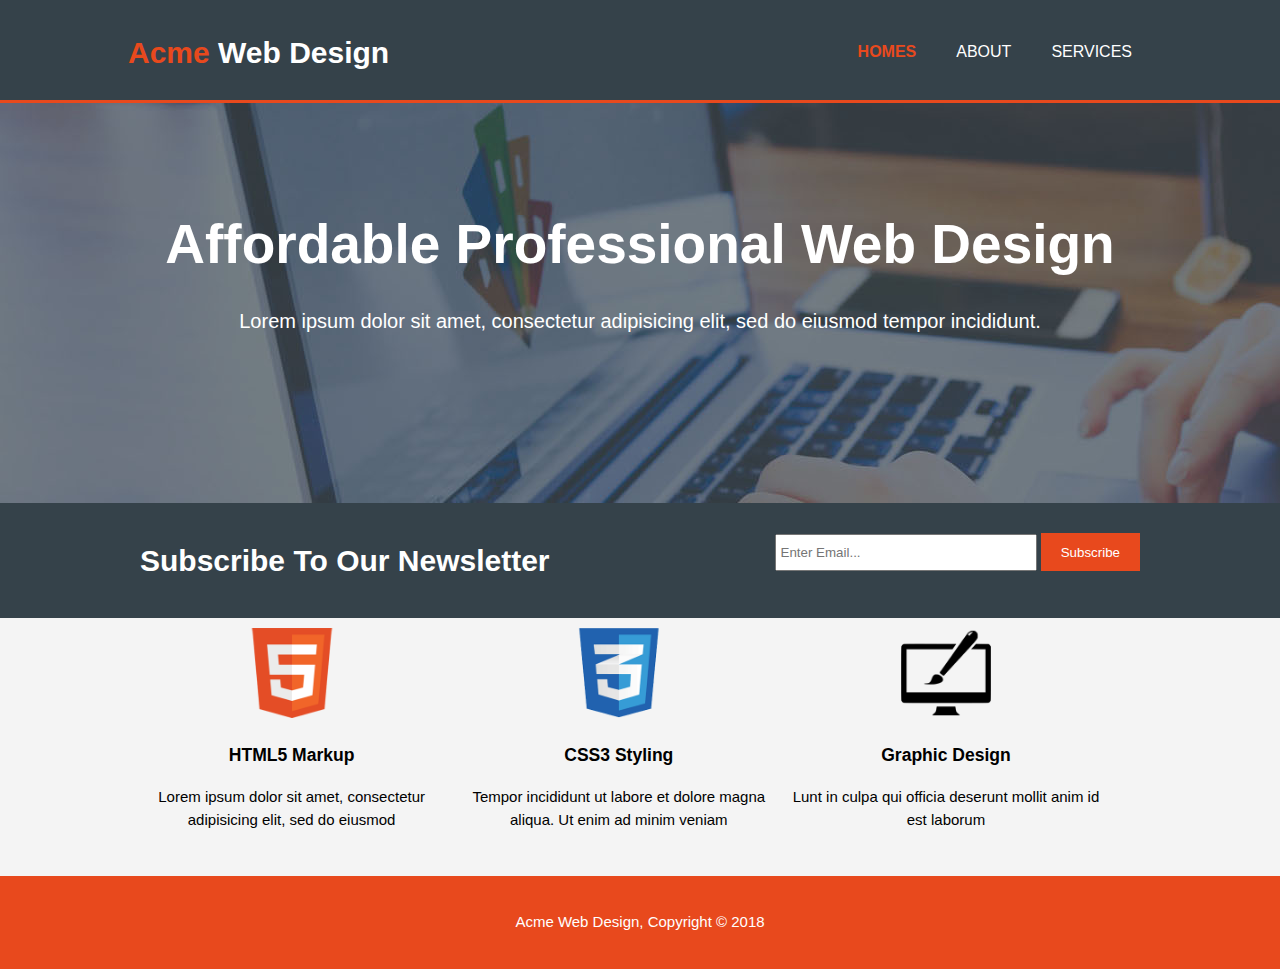
<file: index.html>
<!DOCTYPE html>
<html>
<head>
	<meta charset="utf-8">
	<meta name="viewport" content="width=device-width">
	<title>Acme Web Design | Welcome</title>
	<link rel="stylesheet" type="text/css" href="style.css">
</head>
<body>
	<header>
		<div class="container">
			<div id="branding">
				<h1><span class="highlight">Acme</span> Web Design</h1>
			</div>	
			<nav>
				<ul>
					<li class="current"><a href="index.html">Homes</a></li>
					<li><a href="about.html">About</a></li>
					<li><a href="services.html">Services</a></li>
				</ul>
			</nav>
		</div>
	</header>
	<section id="showcase">
		<div class="container">
			<h1>Affordable Professional Web Design</h1>
			<p>Lorem ipsum dolor sit amet, consectetur adipisicing elit, sed do eiusmod
			tempor incididunt.</p>
		</div>
	</section>
	<section id="newsletter">
		<div class="container">
			<h1>Subscribe To Our Newsletter</h1>
			<form>
				<input type="email" placeholder="Enter Email...">
				<button type="submit" class="button1">Subscribe</button>
			</form>
		</div>
	</section>
	<section id="boxes">
		<div class="container">
			<div class="box">
				<img src="logo_html.png">
				<h3>HTML5 Markup</h3>
				<p>Lorem ipsum dolor sit amet, consectetur adipisicing elit, sed do eiusmod</p>
			</div>
			<div class="box">
				<img src="logo_css.png">
				<h3>CSS3 Styling</h3>
				<p>Tempor incididunt ut labore et dolore magna aliqua. Ut enim ad minim veniam</p>
			</div>
			<div class="box">
				<img src="logo_brush.png">
				<h3>Graphic Design</h3>
				<p>Lunt in culpa qui officia deserunt mollit anim id est laborum</p>
			</div>
		</div>		
	</section>
	<footer>
		<p>Acme Web Design, Copyright &copy; 2018</p>
	</footer>
</body>
</html>
</file>
<file: style.css>
body{
/*	****See shortcut below****
	font-family: Arial, Helvetica, sans-serif
	font-size: 15px;
	line-height: 1.5;*/
	font: 15px/1.5 Arial, Helvetica, sans-serif;
	padding: 0;
	margin: 0;
	background-color: #f4f4f4;
}

/*Global*/
.container{
	width: 80%;
	margin: auto;
	overflow: hidden;
	border: 0;
	padding-left: 20px;
	padding-right: 20px;
	color: #ffffff;
}

ul{
	margin: 0;
	padding: 0;
}

.button1{
	height: 38px;
	background: #e8491d;
	border: 0;
	padding-left: 20px;
	padding-right: 20px;
	color: #ffffff;
}

/*Header*/
header{
	background: #35424a;
	color: #ffffff;
	padding-top: 30px;
	min-height: 70px;
	border-bottom: #e8491d 3px solid;
}

header a{
	color: #ffffff;
	text-decoration: none;
	text-transform: uppercase;
	font-size: 16px;
}

header li{
	float: left;
	display: inline;
	padding: 0 20px 0 20px;
}

header #branding{
	float: left;
}

header #branding h1{
	margin: 0;
}

header nav{
	float: right;
	margin-top: 10px;
}

header .highlight, header .current a{
	color: #e8491d;
	font-weight: bold;
}

header a:hover{
	color: #cccccc;
	font-weight: bold;
}

/*Showcase*/
#showcase{
	min-height: 400px;
	background: url("showcase.jpg") no-repeat 0 -400px;
	text-align: center;
	color: #ffffff;
}

#showcase h1{
	margin-top: 100px;
	font-size: 55px;
	margin-bottom: 10px;
}

#showcase p{
	font-size: 20px;
}

/*Newsletter*/
#newsletter{
	padding: 15px;
	color: #ffffff;
	background: #35424a;
}

#newsletter h1{
	float: left;
}

#newsletter form{
	float: right;
	margin-top: 15px;
}

#newsletter input{
	padding: 4px;
	height:	25px;
	width: 250px;
}

/*Boxes*/
#boxes h3 p{
	margin-top: 20px;
}

#boxes .box{
	float: left;
	text-align: center;
	color: #000000;
	width: 30%;
	padding: 10px;	
}

#boxes .box img{
	width: 90px;
}

footer{
	padding: 20px;
	margin-top: 20px;
	color: #ffffff;
	background-color: #e8491d;
	text-align: center;
}

/*About Us Page*/
.page-title, .about{
	color: #000000;
}
</file>
